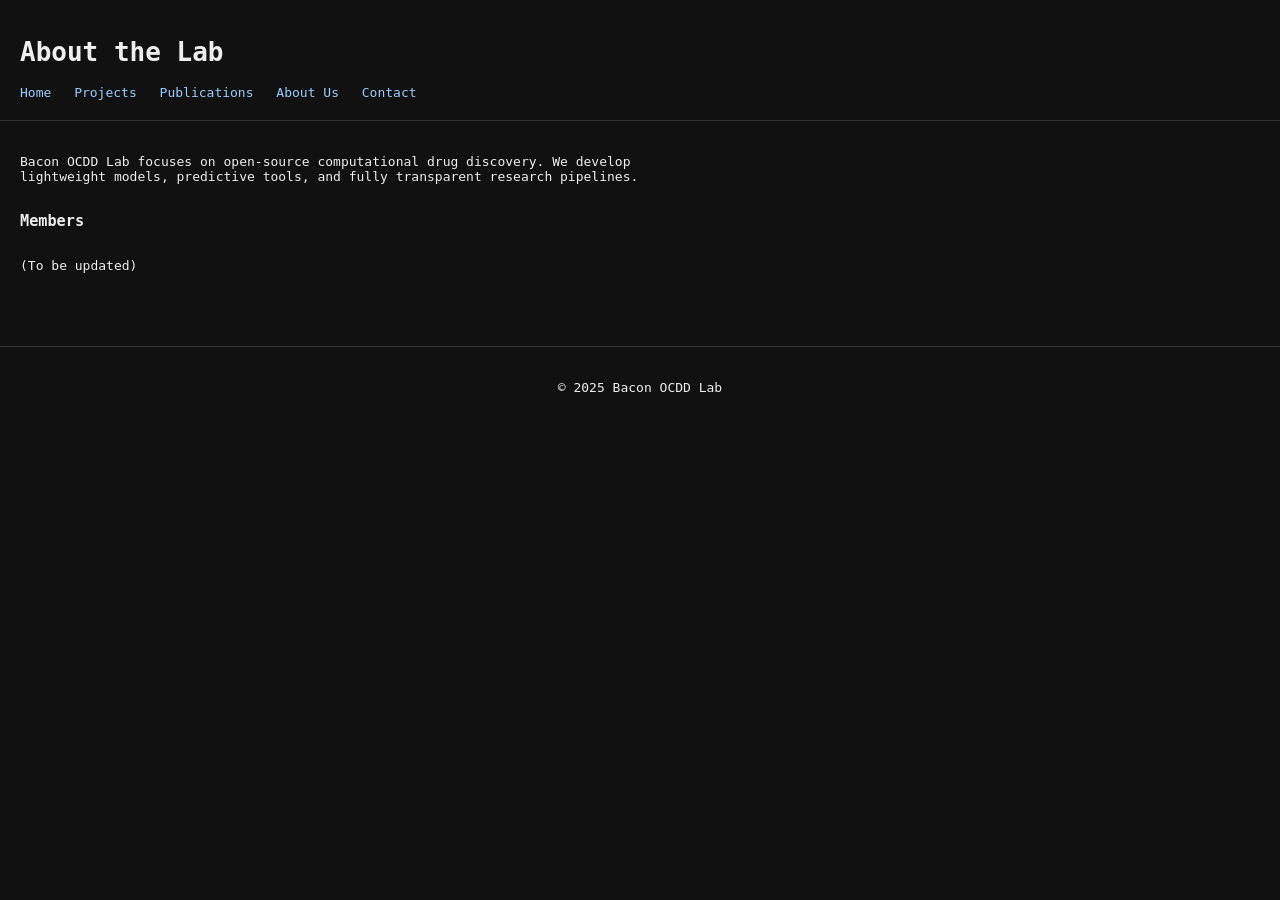
<file: about.html>
<!-- about.html -->
<!DOCTYPE html>
<html lang="en">
<head>
<meta charset="UTF-8">
<meta name="viewport" content="width=device-width, initial-scale=1.0">
<title>About Us — Bacon OCDD Lab</title>
<link rel="stylesheet" href="style.css">
</head>
<body>
<header>
<h1>About the Lab</h1>
<nav>
<a href="index.html">Home</a>
<a href="projects.html">Projects</a>
<a href="publications.html">Publications</a>
<a href="about.html">About Us</a>
<a href="contact.html">Contact</a>
</nav>
</header>


<main class="page-content">
<p>
Bacon OCDD Lab focuses on open-source computational drug discovery.
We develop lightweight models, predictive tools, and fully transparent
research pipelines.
</p>


<h3>Members</h3>
<p>(To be updated)</p>
</main>


<footer>
<p>&copy; 2025 Bacon OCDD Lab</p>
</footer>
</body>
</html>
</file>
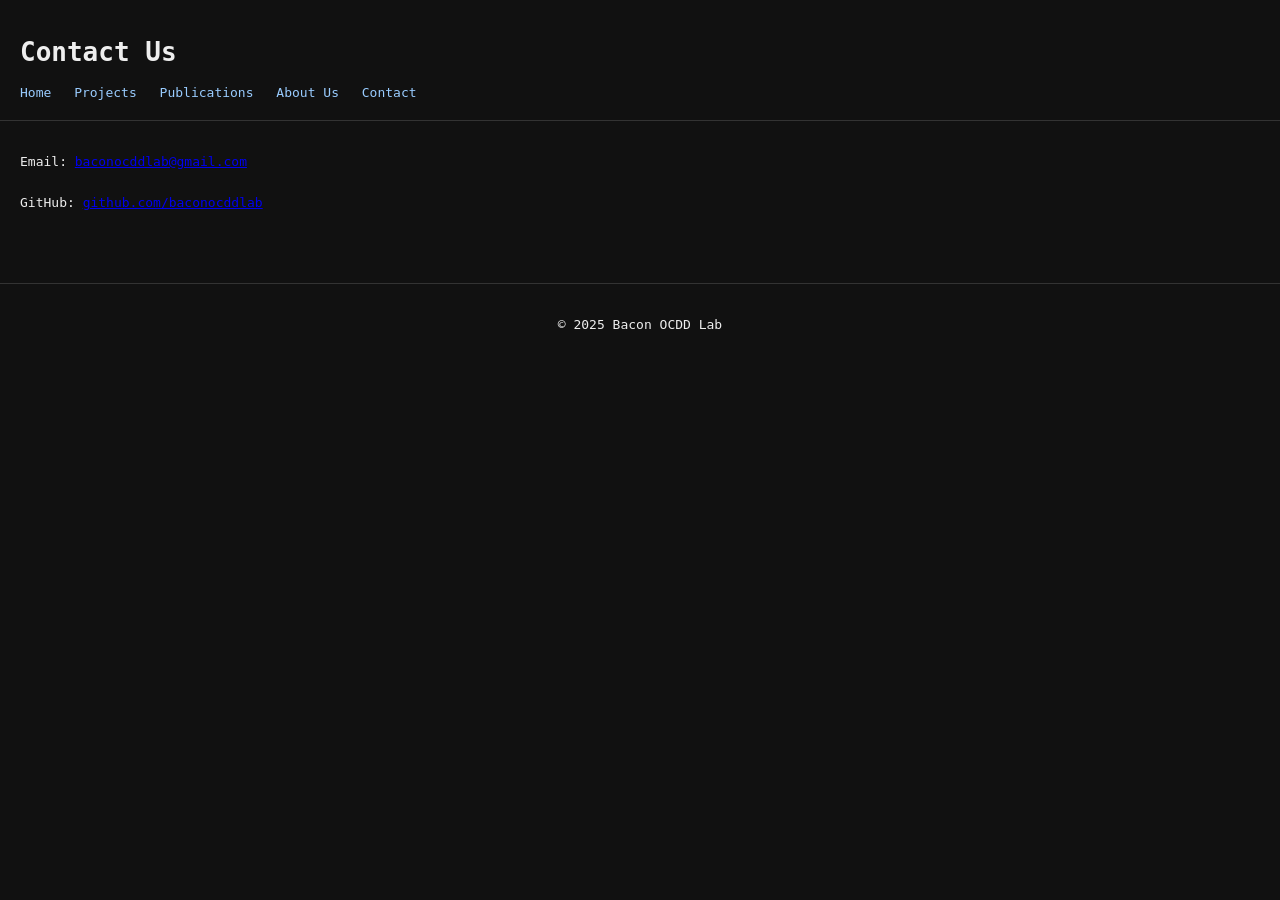
<file: contact.html>
<!-- contact.html -->
<!DOCTYPE html>
<html lang="en">
<head>
<meta charset="UTF-8">
<meta name="viewport" content="width=device-width, initial-scale=1.0">
<title>Contact — Bacon OCDD Lab</title>
<link rel="stylesheet" href="style.css">
</head>
<body>
<header>
<h1>Contact Us</h1>
<nav>
<a href="index.html">Home</a>
<a href="projects.html">Projects</a>
<a href="publications.html">Publications</a>
<a href="about.html">About Us</a>
<a href="contact.html">Contact</a>
</nav>
</header>


<main class="page-content">
<p>Email: <a href="mailto:baconocddlab@gmail.com">baconocddlab@gmail.com</a></p>
<p>GitHub: <a href="https://github.com/baconocddlab/">github.com/baconocddlab</a></p>
</main>


<footer>
<p>&copy; 2025 Bacon OCDD Lab</p>
</footer>
</body>
</html>
</file>
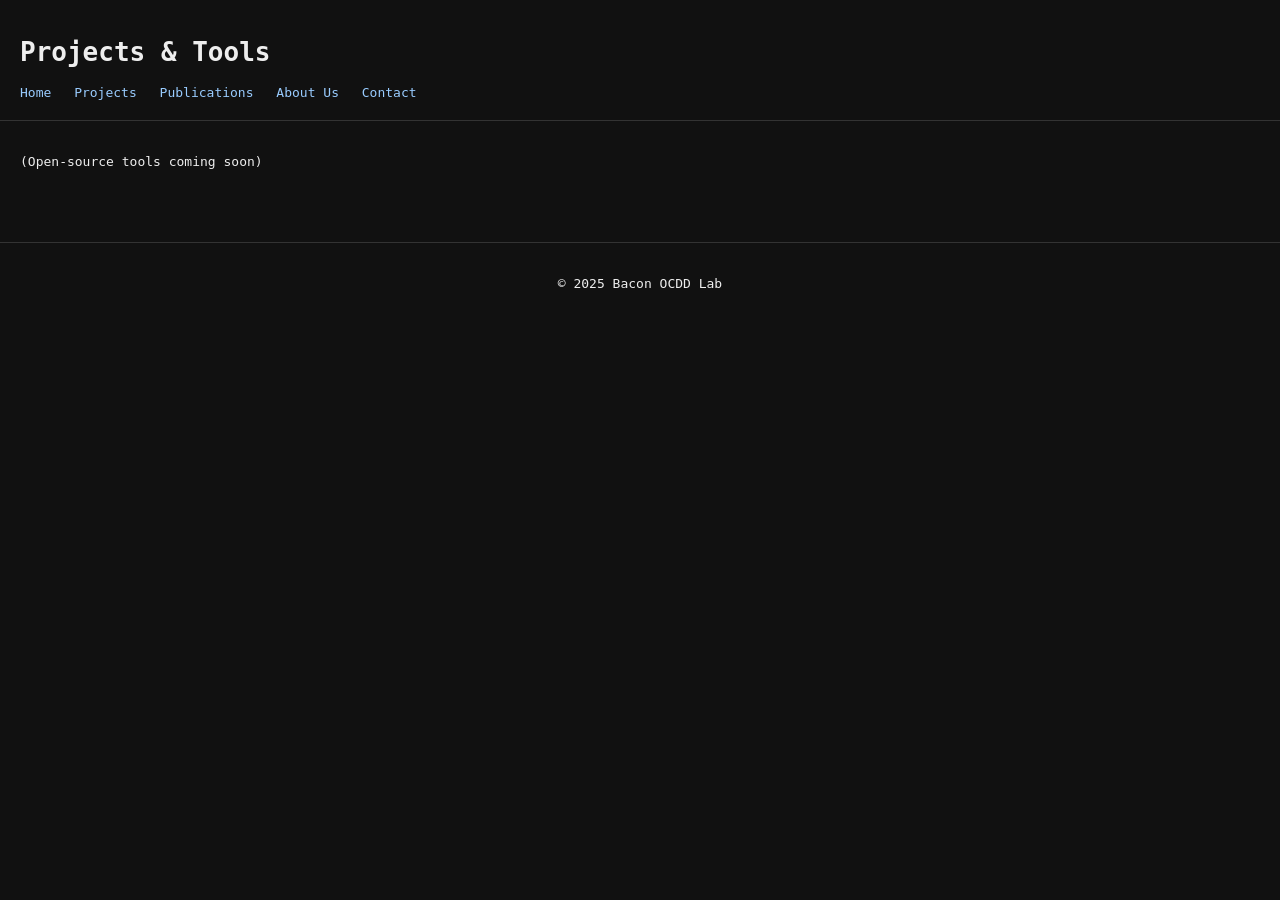
<file: projects.html>
<!-- projects.html -->
<!DOCTYPE html>
<html lang="en">
<head>
<meta charset="UTF-8">
<meta name="viewport" content="width=device-width, initial-scale=1.0">
<title>Projects — Bacon OCDD Lab</title>
<link rel="stylesheet" href="style.css">
</head>
<body>
<header>
<h1>Projects & Tools</h1>
<nav>
<a href="index.html">Home</a>
<a href="projects.html">Projects</a>
<a href="publications.html">Publications</a>
<a href="about.html">About Us</a>
<a href="contact.html">Contact</a>
</nav>
</header>


<main class="page-content">
<p>(Open-source tools coming soon)</p>
</main>


<footer>
<p>&copy; 2025 Bacon OCDD Lab</p>
</footer>
</body>
</html>
</file>
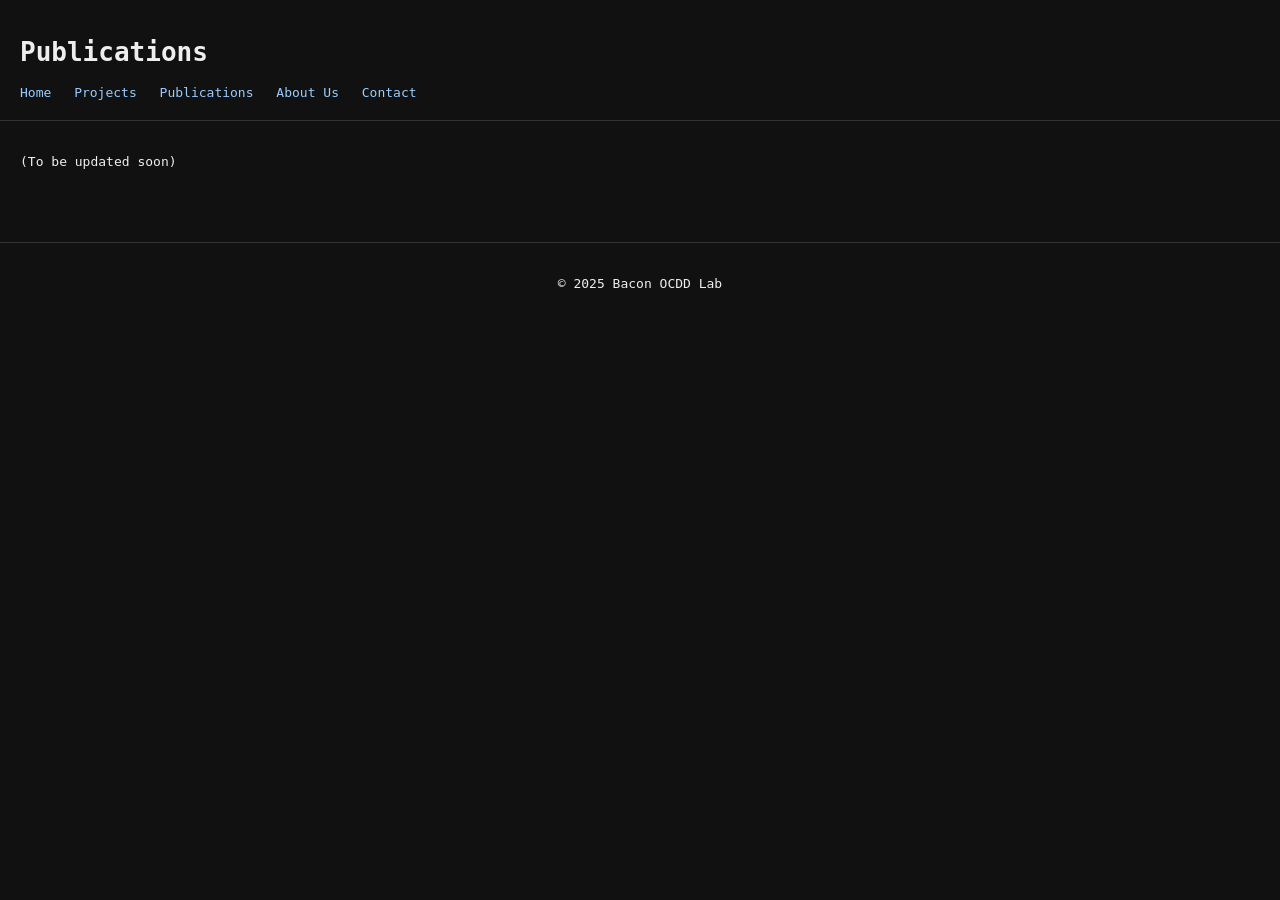
<file: publications.html>
<!-- publications.html -->
<!DOCTYPE html>
<html lang="en">
<head>
<meta charset="UTF-8">
<meta name="viewport" content="width=device-width, initial-scale=1.0">
<title>Publications — Bacon OCDD Lab</title>
<link rel="stylesheet" href="style.css">
</head>
<body>
<header>
<h1>Publications</h1>
<nav>
<a href="index.html">Home</a>
<a href="projects.html">Projects</a>
<a href="publications.html">Publications</a>
<a href="about.html">About Us</a>
<a href="contact.html">Contact</a>
</nav>
</header>


<main class="page-content">
<p>(To be updated soon)</p>
</main>


<footer>
<p>&copy; 2025 Bacon OCDD Lab</p>
</footer>
</body>
</html>
</file>
<file: style.css>
/* Minimal dark theme */
body {
    background: #111;
    color: #eee;
    font-family: monospace;
    margin: 0;
}

header {
    padding: 20px;
    border-bottom: 1px solid #333;
}

nav a {
    margin-right: 15px;
    color: #9cf;
    text-decoration: none;
}

main {
    display: flex;
    padding: 20px;
}

.sidebar {
    width: 200px;
    margin-right: 30px;
}

.content, .page-content {
    max-width: 700px;
}

.page-content {
    display: flex;
    flex-direction: column;
}

footer {
    text-align: center;
    padding: 20px;
    border-top: 1px solid #333;
    margin-top: 40px;
}

.logo {
    width: 40px;
    margin-right: 10px;
}

.topbar {
    display: flex;
    justify-content: space-between;
    align-items: center;
}
</file>
